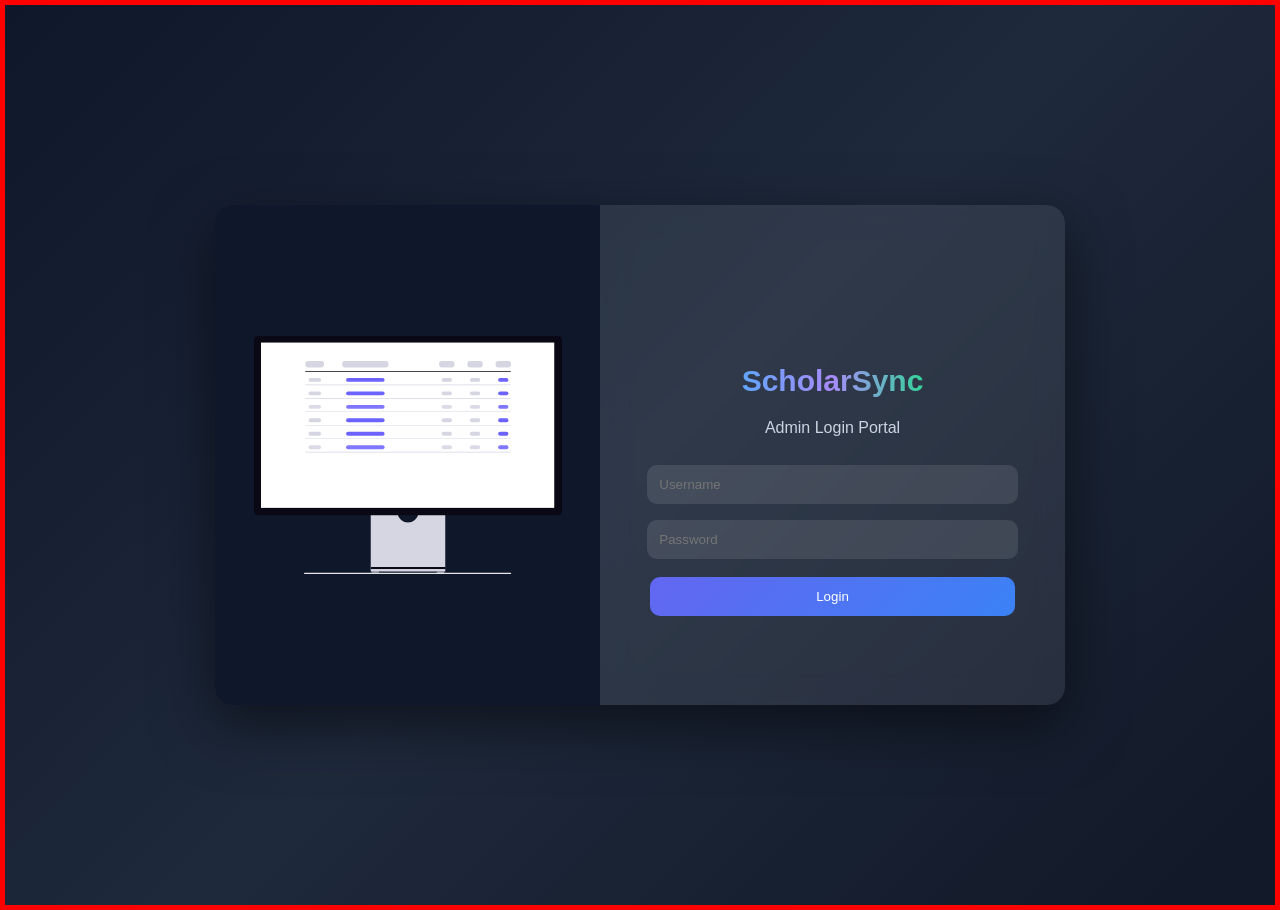
<file: login.html>
<!DOCTYPE html>
<html>
<head>
    <title>ScholarSync Login</title>
    <link rel="stylesheet" href="style.css">
</head>

<body class="login-body">

<div class="login-wrapper">

    <!-- LEFT IMAGE -->
    <div class="login-left">
        <img src="assets/login.svg" alt="Login Image">
    </div>

    <!-- RIGHT FORM -->
    <div class="login-right">

        <h1>ScholarSync</h1>
        <p>Admin Login Portal</p>

        <input type="text" id="username" placeholder="Username">
        <input type="password" id="password" placeholder="Password">

        <button onclick="login()">Login</button>

        <p id="msg"></p>

    </div>

</div>


<script>
function login() {

    let username = document.getElementById("username").value;
    let password = document.getElementById("password").value;

    fetch("login.php", {
        method: "POST",
        headers: {
            "Content-Type": "application/x-www-form-urlencoded"
        },
        body: "username=" + encodeURIComponent(username) +
              "&password=" + encodeURIComponent(password)
    })
    .then(res => res.text())
    .then(data => {

        console.log("SERVER RESPONSE:", data);

        if (data.trim() === "success") {

            // ✅ IMPORTANT: this fixes your redirect issue
            localStorage.setItem("login", "true");

            document.getElementById("msg").style.color = "green";
            document.getElementById("msg").innerText = "Login successful... Redirecting...";

            setTimeout(() => {
                window.location.href = "./index.html";
            }, 800);

        } else {
            document.getElementById("msg").style.color = "red";
            document.getElementById("msg").innerText = "Invalid credentials";
        }
    });
}
</script>
</script>
</body>
</html>
</file>
<file: style.css>
body {
    border: 5px solid red;
}
/* ================= GLOBAL ================= */

body {
    margin: 0;
    font-family: 'Inter', sans-serif;
    background: linear-gradient(135deg, #0f172a, #1e293b, #111827);
    color: #e5e7eb;
    transition: all 0.3s ease-in-out;
}

/* ================= SIDEBAR ================= */

.sidebar {
    position: fixed;
    left: 0;
    top: 0;
    width: 240px;
    height: 100%;
    background: rgba(15, 23, 42, 0.9);
    backdrop-filter: blur(10px);
    padding: 20px;
    border-right: 1px solid rgba(255,255,255,0.08);
}

.sidebar h2 {
    color: #60a5fa;
}

.sidebar button {
    width: 100%;
    margin: 8px 0;
    padding: 10px;
    border-radius: 10px;
    border: none;
    cursor: pointer;
    color: white;
    background: linear-gradient(135deg, #3b82f6, #6366f1);
    transition: 0.3s;
}

.sidebar button:hover {
    transform: scale(1.05);
    box-shadow: 0 0 15px rgba(99,102,241,0.6);
}

/* ================= MAIN ================= */

.main {
    margin-left: 260px;
    padding: 30px;
}

h1 {
    font-size: 30px;
    background: linear-gradient(90deg, #60a5fa, #a78bfa, #34d399);
    -webkit-background-clip: text;
    -webkit-text-fill-color: transparent;
}

/* ================= DASHBOARD BOX ================= */

.dashboard {
    display: grid;
    grid-template-columns: repeat(auto-fit, minmax(180px, 1fr));
    gap: 20px;
}

.box {
    background: rgba(255,255,255,0.05);
    border: 1px solid rgba(255,255,255,0.1);
    padding: 20px;
    border-radius: 16px;
    text-align: center;
    transition: 0.3s;
}

.box:hover {
    transform: translateY(-6px);
    box-shadow: 0 10px 30px rgba(99,102,241,0.3);
}

/* ================= FORM ================= */

.container {
    margin-top: 20px;
    padding: 20px;
    background: linear-gradient(135deg, #1e293b, #0f172a);
    border-radius: 16px;
    border: 1px solid rgba(255,255,255,0.08);
    display: flex;
    flex-wrap: wrap;
    gap: 12px;
    align-items: center;
}

.container input {
    padding: 12px;
    width: 220px;
    border-radius: 12px;
    border: 1px solid rgba(255,255,255,0.1);
    outline: none;
    background: linear-gradient(135deg, #111827, #1f2937);
    color: #e5e7eb;
}

.container input:focus {
    transform: scale(1.03);
    border-color: #60a5fa;
    box-shadow: 0 0 15px rgba(96,165,250,0.6);
}

.container button {
    padding: 12px 18px;
    border-radius: 12px;
    border: none;
    cursor: pointer;
    font-weight: bold;
    color: white;
    background: linear-gradient(135deg, #6366f1, #3b82f6, #22c55e);
    background-size: 200% 200%;
    animation: gradientMove 4s ease infinite;
}

/* ================= CARDS ================= */

.card {
    background: rgba(255,255,255,0.06);
    border: 1px solid rgba(255,255,255,0.1);
    padding: 16px;
    margin: 12px 0;
    border-radius: 14px;
    display: flex;
    justify-content: space-between;
    align-items: center;
}

.card button:first-child {
    background: #6366f1;
    color: white;
}

.card button:last-child {
    background: #ef4444;
    color: white;
}

/* ================= SEARCH ================= */

#searchInput {
    width: 300px;
    margin: 15px 0;
    padding: 10px;
    border-radius: 10px;
    border: none;
}

/* ================= CHART ================= */

canvas {
    background: rgba(255,255,255,0.05);
    padding: 20px;
    border-radius: 16px;
}

/* ================= PAGINATION ================= */

#pagination button {
    margin: 5px;
    padding: 8px 12px;
    border-radius: 8px;
    border: none;
    cursor: pointer;
}

/* ================= MODAL ================= */

.modal {
    display: none;
    position: fixed;
    top: 0;
    left: 0;
    width: 100%;
    height: 100%;
    background: rgba(0,0,0,0.6);
    justify-content: center;
    align-items: center;
}

.modal-content {
    background: #1e293b;
    padding: 25px;
    border-radius: 12px;
    width: 300px;
    display: flex;
    flex-direction: column;
    gap: 10px;
}

/* ================= LIGHT MODE ================= */

.light-mode {
    background: #f6f7fb;
    color: #111;
}

.light-mode .sidebar,
.light-mode .box,
.light-mode .card,
.light-mode .container,
.light-mode .modal-content {
    background: #ffffff;
    color: #111;
}

/* ================= ANIMATIONS ================= */

@keyframes gradientMove {
    0% { background-position: 0% 50%; }
    50% { background-position: 100% 50%; }
    100% { background-position: 0% 50%; }
}

/* ===================================================== */
/* ================= LOGIN PAGE FIX ===================== */
/* ===================================================== */

.login-body {
    margin: 0;
    height: 100vh;
    font-family: Arial, sans-serif;
    background: linear-gradient(135deg, #0f172a, #1e293b, #111827);
    display: flex;
    justify-content: center;
    align-items: center;
}

.login-wrapper {
    display: flex;
    width: 850px;
    height: 500px;
    border-radius: 18px;
    overflow: hidden;
    box-shadow: 0 20px 60px rgba(0,0,0,0.5);
}

/* LEFT SIDE */
.login-left {
    flex: 1;
    background: #0f172a;
    display: flex;
    align-items: center;
    justify-content: center;
}

.login-left img {
    width: 80%;
    max-width: 320px;
    animation: float 3s ease-in-out infinite;
}

/* RIGHT SIDE */
.login-right {
    flex: 1;
    background: rgba(255,255,255,0.08);
    backdrop-filter: blur(15px);

    display: flex;
    flex-direction: column;
    justify-content: center;
    align-items: center;

    padding: 40px;
}

.login-right h1 {
    color: #60a5fa;
    margin-bottom: 5px;
}

.login-right p {
    color: #cbd5e1;
    margin-bottom: 20px;
}

.login-right input {
    width: 90%;
    padding: 12px;
    margin: 8px 0;
    border: none;
    border-radius: 10px;
    outline: none;
    background: rgba(255,255,255,0.1);
    color: white;
}

.login-right button {
    width: 95%;
    padding: 12px;
    margin-top: 10px;
    border: none;
    border-radius: 10px;
    background: linear-gradient(135deg, #6366f1, #3b82f6);
    color: white;
    cursor: pointer;
    transition: 0.3s;
}

.login-right button:hover {
    transform: scale(1.05);
    box-shadow: 0 0 20px rgba(99,102,241,0.6);
}

#msg {
    margin-top: 10px;
    font-size: 13px;
}

/* FLOAT ANIMATION */
@keyframes float {
    0% { transform: translateY(0px); }
    50% { transform: translateY(-10px); }
    100% { transform: translateY(0px); }
}

body.login-body .login-wrapper {
    display: flex !important;
    flex-direction: row !important;
    width: 850px;
    height: 500px;
}

body.login-body .login-left,
body.login-body .login-right {
    width: 50% !important;
    height: 100%;
}
</file>
